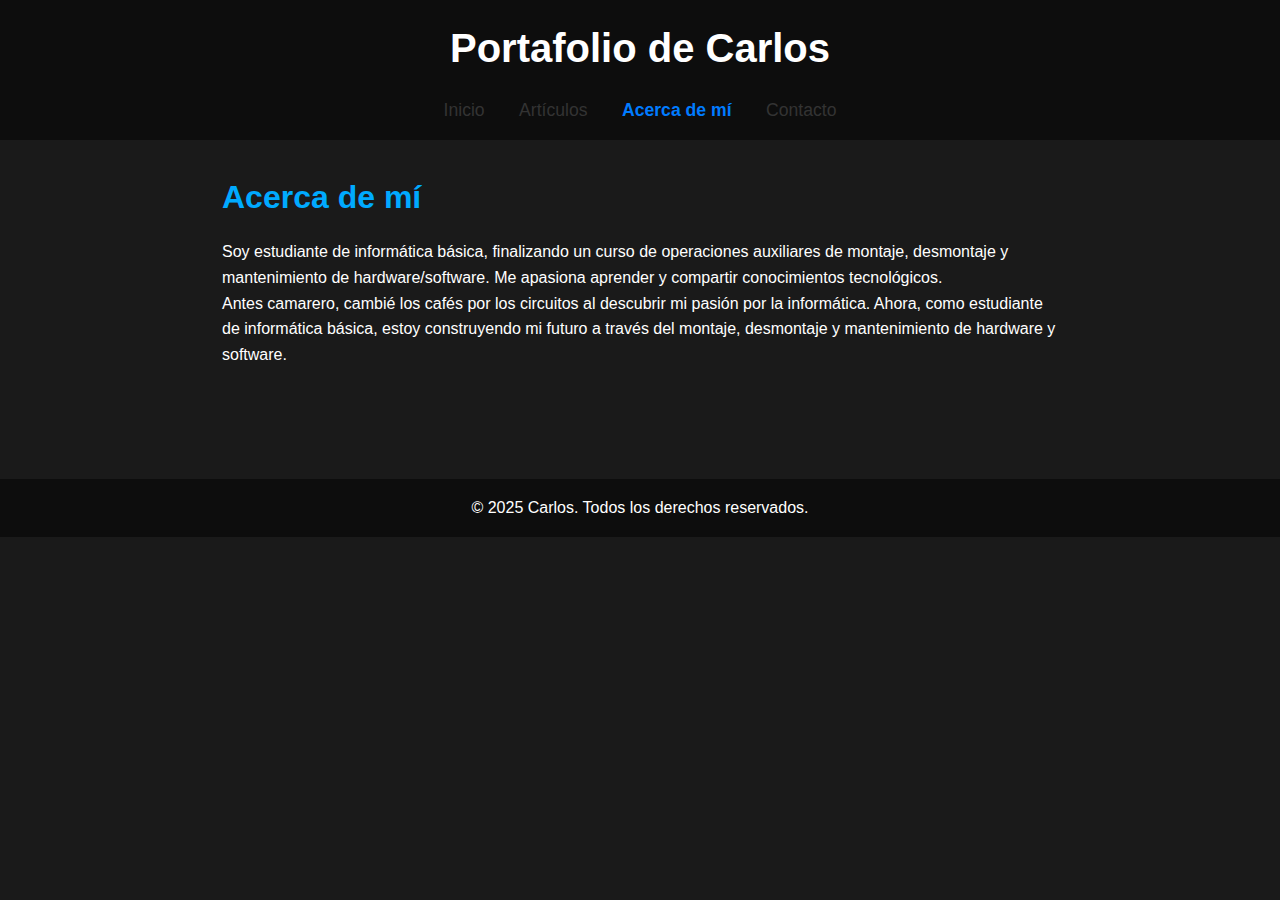
<file: acerca.html>
<!DOCTYPE html>
<html lang="es">
<head>
    <meta charset="UTF-8">
    <meta name="viewport" content="width=device-width, initial-scale=1.0">
    <title>Portafolio de Carlos - Acerca de mí</title>
    <link rel="stylesheet" href="styles.css">
</head>
<body>
    <header>
        <h1>Portafolio de Carlos</h1>
        <nav>
            <a href="index.html">Inicio</a>
            <a href="articulos.html">Artículos</a>
            <a href="acerca.html">Acerca de mí</a>
            <a href="contacto.html">Contacto</a>
        </nav>
    </header>
    <main>
        <section id="acerca">
            <h2>Acerca de mí</h2>
            <p>Soy estudiante de informática básica, finalizando un curso de operaciones auxiliares de montaje, desmontaje y mantenimiento de hardware/software. Me apasiona aprender y compartir conocimientos tecnológicos.</p>
            <p>Antes camarero, cambié los cafés por los circuitos al descubrir mi pasión por la informática. Ahora, como estudiante de informática básica, estoy construyendo mi futuro a través del montaje, desmontaje y mantenimiento de hardware y software.</p>
        </section>
    </main>
    <footer>
        <p>© 2025 Carlos. Todos los derechos reservados.</p>
    </footer>
    <script src="script.js"></script>
</body>
</html>
</file>
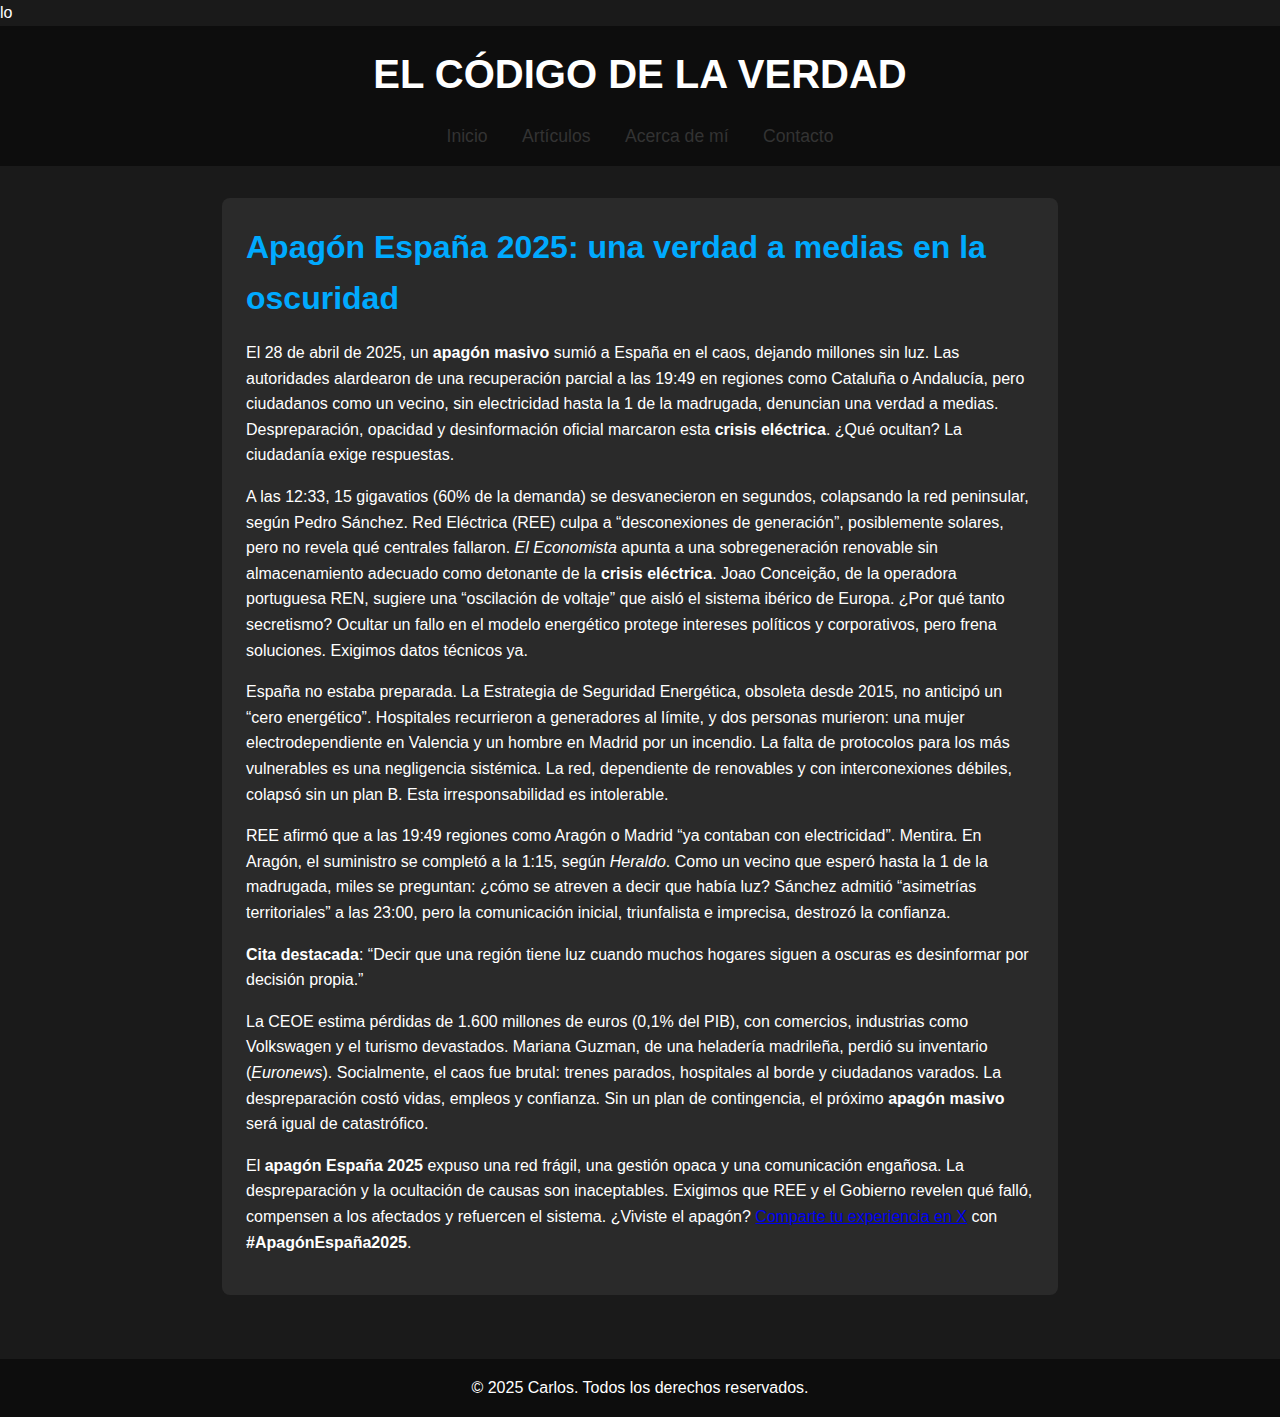
<file: apagon-espana-2025.html>
lo<!DOCTYPE html>
<html lang="es">
<head>
    <meta charset="UTF-8">
    <meta name="viewport" content="width=device-width, initial-scale=1.0">
    <link rel="stylesheet" href="styles.css">
</head>
<body>
    <header>
        <title>-CDV-</title>
        <h1>EL CÓDIGO DE LA VERDAD</h1>
        <nav>
            <a href="index.html">Inicio</a>
            <a href="articulos.html">Artículos</a>
            <a href="acerca.html">Acerca de mí</a>
            <a href="contacto.html">Contacto</a>
        </nav>
    </header>
    <main>
        <article>
            <h2>Apagón España 2025: una verdad a medias en la oscuridad</h2>
            <p>El 28 de abril de 2025, un <strong>apagón masivo</strong> sumió a España en el caos, dejando millones sin luz. Las autoridades alardearon de una recuperación parcial a las 19:49 en regiones como Cataluña o Andalucía, pero ciudadanos como un vecino, sin electricidad hasta la 1 de la madrugada, denuncian una verdad a medias. Despreparación, opacidad y desinformación oficial marcaron esta <strong>crisis eléctrica</strong>. ¿Qué ocultan? La ciudadanía exige respuestas.</p>
            <p>A las 12:33, 15 gigavatios (60% de la demanda) se desvanecieron en segundos, colapsando la red peninsular, según Pedro Sánchez. Red Eléctrica (REE) culpa a “desconexiones de generación”, posiblemente solares, pero no revela qué centrales fallaron. <em>El Economista</em> apunta a una sobregeneración renovable sin almacenamiento adecuado como detonante de la <strong>crisis eléctrica</strong>. Joao Conceição, de la operadora portuguesa REN, sugiere una “oscilación de voltaje” que aisló el sistema ibérico de Europa. ¿Por qué tanto secretismo? Ocultar un fallo en el modelo energético protege intereses políticos y corporativos, pero frena soluciones. Exigimos datos técnicos ya.</p>
            <p>España no estaba preparada. La Estrategia de Seguridad Energética, obsoleta desde 2015, no anticipó un “cero energético”. Hospitales recurrieron a generadores al límite, y dos personas murieron: una mujer electrodependiente en Valencia y un hombre en Madrid por un incendio. La falta de protocolos para los más vulnerables es una negligencia sistémica. La red, dependiente de renovables y con interconexiones débiles, colapsó sin un plan B. Esta irresponsabilidad es intolerable.</p>
            <p>REE afirmó que a las 19:49 regiones como Aragón o Madrid “ya contaban con electricidad”. Mentira. En Aragón, el suministro se completó a la 1:15, según <em>Heraldo</em>. Como un vecino que esperó hasta la 1 de la madrugada, miles se preguntan: ¿cómo se atreven a decir que había luz? Sánchez admitió “asimetrías territoriales” a las 23:00, pero la comunicación inicial, triunfalista e imprecisa, destrozó la confianza.</p>
            <blockquote>
                <p><strong>Cita destacada</strong>: “Decir que una región tiene luz cuando muchos hogares siguen a oscuras es desinformar por decisión propia.”</p>
            </blockquote>
            <p>La CEOE estima pérdidas de 1.600 millones de euros (0,1% del PIB), con comercios, industrias como Volkswagen y el turismo devastados. Mariana Guzman, de una heladería madrileña, perdió su inventario (<em>Euronews</em>). Socialmente, el caos fue brutal: trenes parados, hospitales al borde y ciudadanos varados. La despreparación costó vidas, empleos y confianza. Sin un plan de contingencia, el próximo <strong>apagón masivo</strong> será igual de catastrófico.</p>
            <p>El <strong>apagón España 2025</strong> expuso una red frágil, una gestión opaca y una comunicación engañosa. La despreparación y la ocultación de causas son inaceptables. Exigimos que REE y el Gobierno revelen qué falló, compensen a los afectados y refuercen el sistema. ¿Viviste el apagón? 

<a href="https://x.com/intent/tweet?text=Mi%20experiencia%20con%20el%20apagón%20España%202025:%20&hashtags=ApagónEspaña2025">Comparte tu experiencia en X</a> con <strong>#ApagónEspaña2025</strong>.</p>
        </article>
    </main>
    <footer>
        <p>© 2025 Carlos. Todos los derechos reservados.</p>
    </footer>
    <script src="script.js"></script>
</body>
</html>
</file>
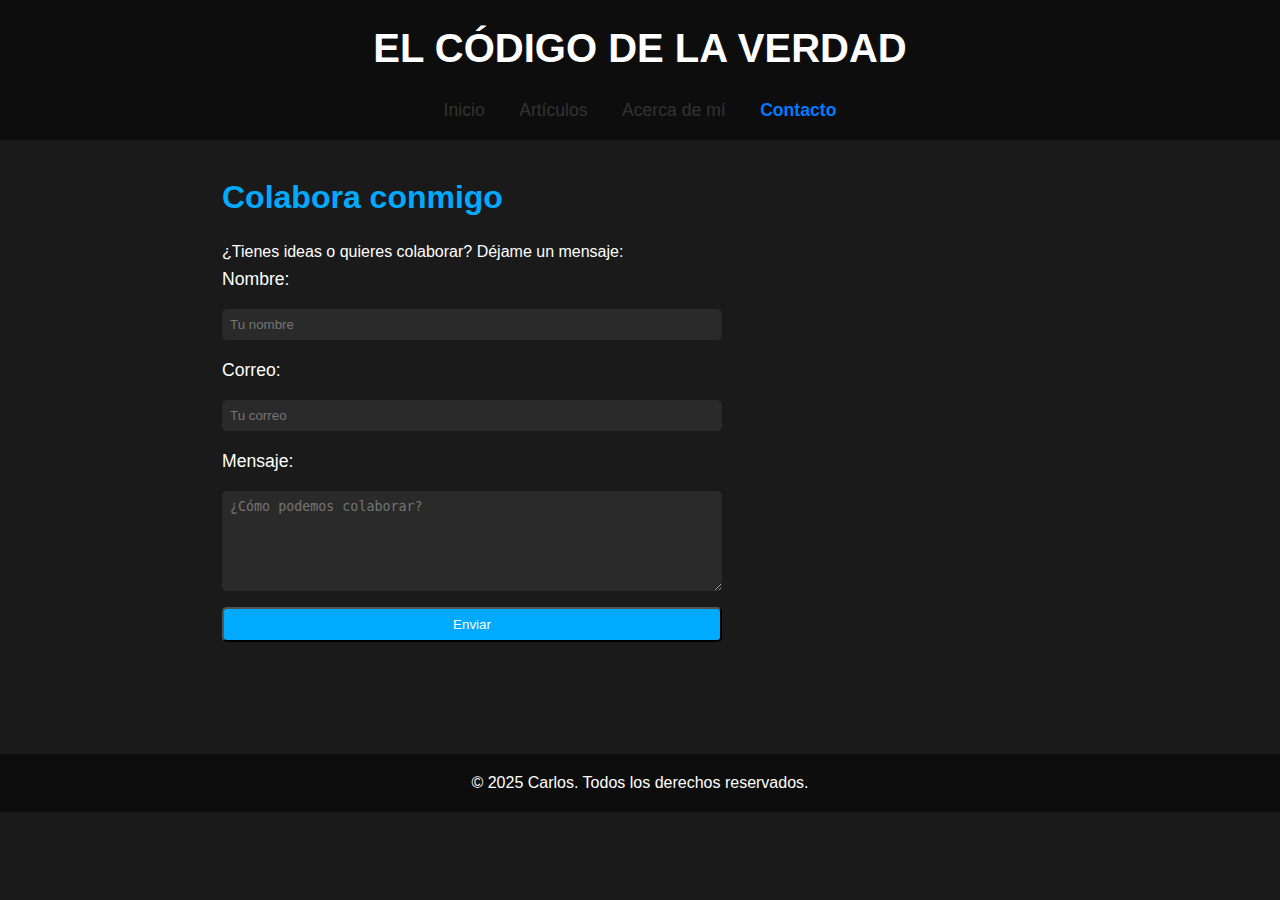
<file: contacto.html>
<!DOCTYPE html>
<html lang="es">
<head>
    <meta charset="UTF-8">
    <meta name="viewport" content="width=device-width, initial-scale=1.0">
    <link rel="stylesheet" href="styles.css">
</head>
<body>
    <header>
        <title>-CDV-</title>
        <h1>EL CÓDIGO DE LA VERDAD</h1>
        <nav>
            <a href="index.html">Inicio</a>
            <a href="articulos.html">Artículos</a>
            <a href="acerca.html">Acerca de mí</a>
            <a href="contacto.html" class="active">Contacto</a>
        </nav>
    </header>
    <main>
        <section id="contacto">
            <h2>Colabora conmigo</h2>
            <p>¿Tienes ideas o quieres colaborar? Déjame un mensaje:</p>
            <form id="colaboracion-form">
                <label for="nombre">Nombre:</label>
                <input type="text" id="nombre" placeholder="Tu nombre" required>
                <label for="email">Correo:</label>
                <input type="email" id="email" placeholder="Tu correo" required>
                <label for="mensaje">Mensaje:</label>
                <textarea id="mensaje" placeholder="¿Cómo podemos colaborar?" required></textarea>
                <button type="submit" class="btn">Enviar</button>
            </form>
        </section>
    </main>
    <footer>
        <p>© 2025 Carlos. Todos los derechos reservados.</p>
    </footer>
    <script src="script.js"></script>
</body>
</html>
</file>
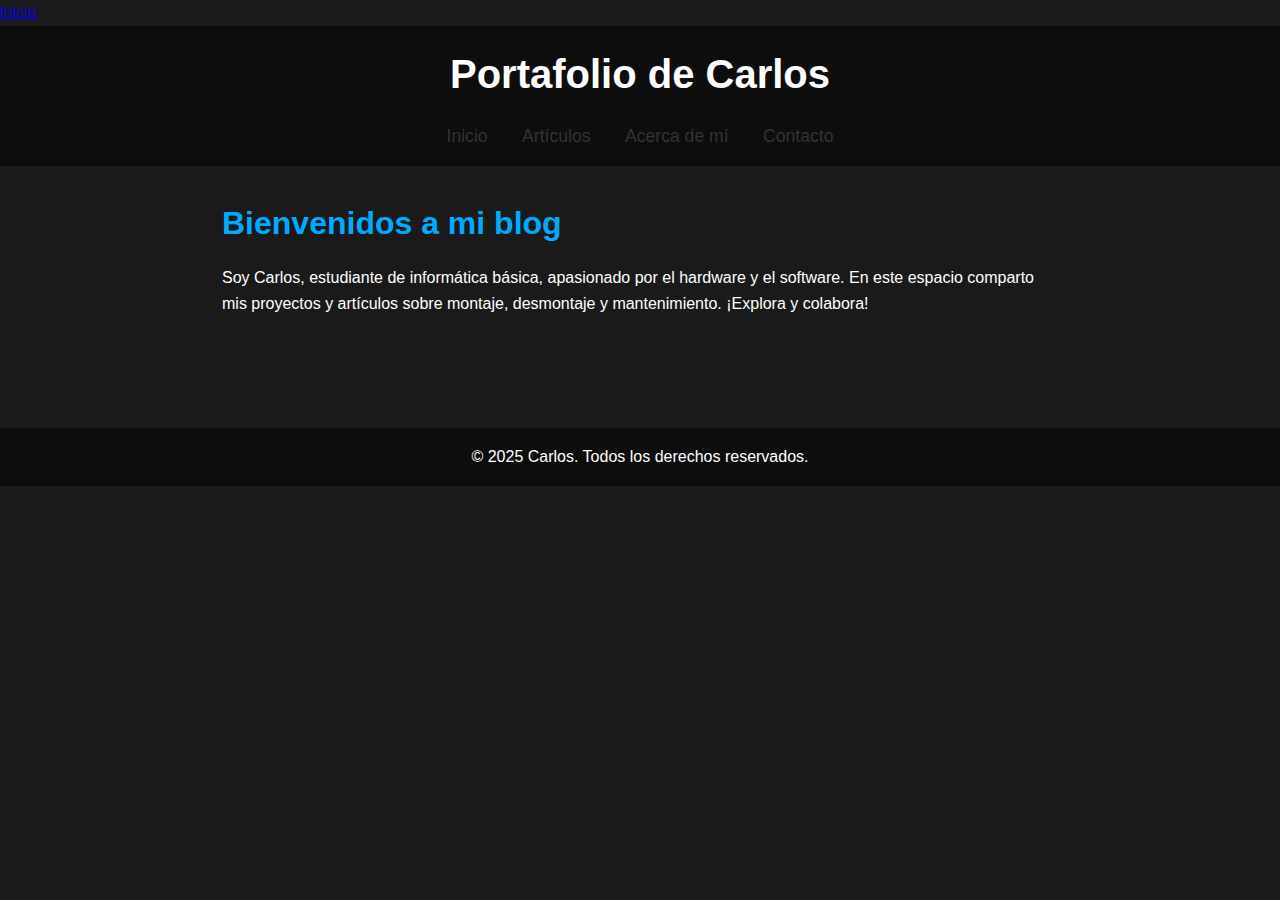
<file: inicio.html>
<!DOCTYPE html>
<html lang="es">
<head>
<a href="inicio.html" class="active">Inicio</a>
    <meta charset="UTF-8">
    <meta name="viewport" content="width=device-width, initial-scale=1.0">
    <title>Portafolio de Carlos - Inicio</title>
    <link rel="stylesheet" href="styles.css">
</head>
<body>
    <header>
        <h1>Portafolio de Carlos</h1>
        <nav>
            <a href="index.html">Inicio</a>
            <a href="articulos.html">Artículos</a>
            <a href="acerca.html">Acerca de mí</a>
            <a href="contacto.html">Contacto</a>
        </nav>
    </header>
    <main>
        <section id="inicio">
            <h2>Bienvenidos a mi blog</h2>
            <p>Soy Carlos, estudiante de informática básica, apasionado por el hardware y el software. En este espacio comparto mis proyectos y artículos sobre montaje, desmontaje y mantenimiento. ¡Explora y colabora!</p>
        </section>
    </main>
    <footer>
        <p>© 2025 Carlos. Todos los derechos reservados.</p>
    </footer>
    <script src="script.js"></script>
</body>
</html>
</file>
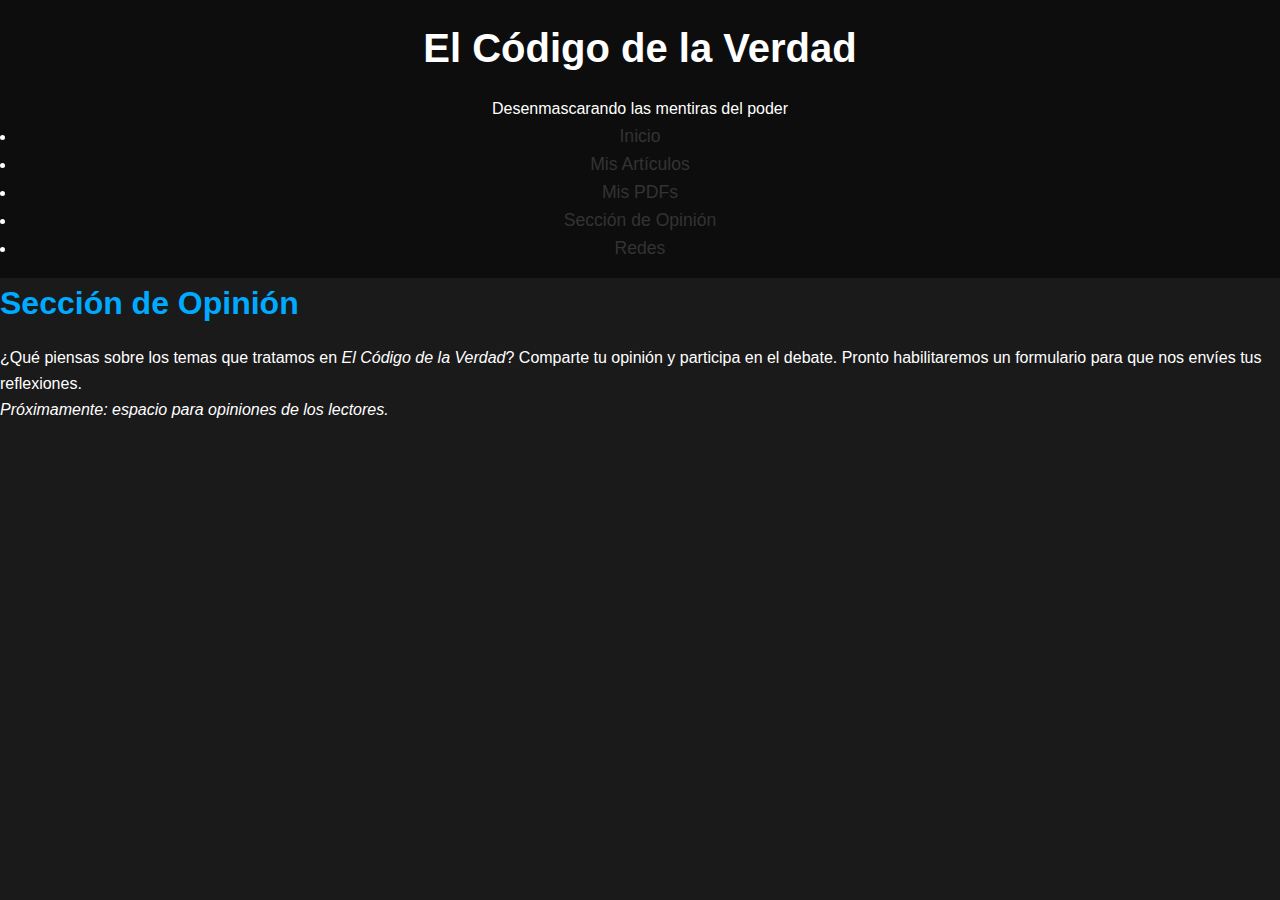
<file: opinion.html>
<!DOCTYPE html>
<html lang="es">
<head>
    <meta charset="UTF-8">
    <meta name="viewport" content="width=device-width, initial-scale=1.0">
    <meta name="keywords" content="opinión, debate, conspiraciones">
    <meta name="description" content="Sección de opinión en El Código de la Verdad. Comparte tu visión.">
    <title>El Código de la Verdad - Sección de Opinión</title>
    <link rel="stylesheet" href="styles.css">
</head>
<body>
    <header>
        <h1>El Código de la Verdad</h1>
        <p>Desenmascarando las mentiras del poder</p>
        <nav>
            <ul>
                <li><a href="index.html">Inicio</a></li>
                <li><a href="articulos.html">Mis Artículos</a></li>
                <li><a href="pdfs.html">Mis PDFs</a></li>
                <li><a href="opinion.html">Sección de Opinión</a></li>
                <li><a href="redes.html">Redes</a></li>
            </ul>
        </nav>
    </header>

    <section id="opinion">
        <h2>Sección de Opinión</h2>
        <p>¿Qué piensas sobre los temas que tratamos en <em>El Código de la Verdad</em>? Comparte tu opinión y participa en el debate. Pronto habilitaremos un formulario para que nos envíes tus reflexiones.</p>
        <p><em>Próximamente: espacio para opiniones de los lectores.</em></p>
    </section>
</body>
</html>
</file>
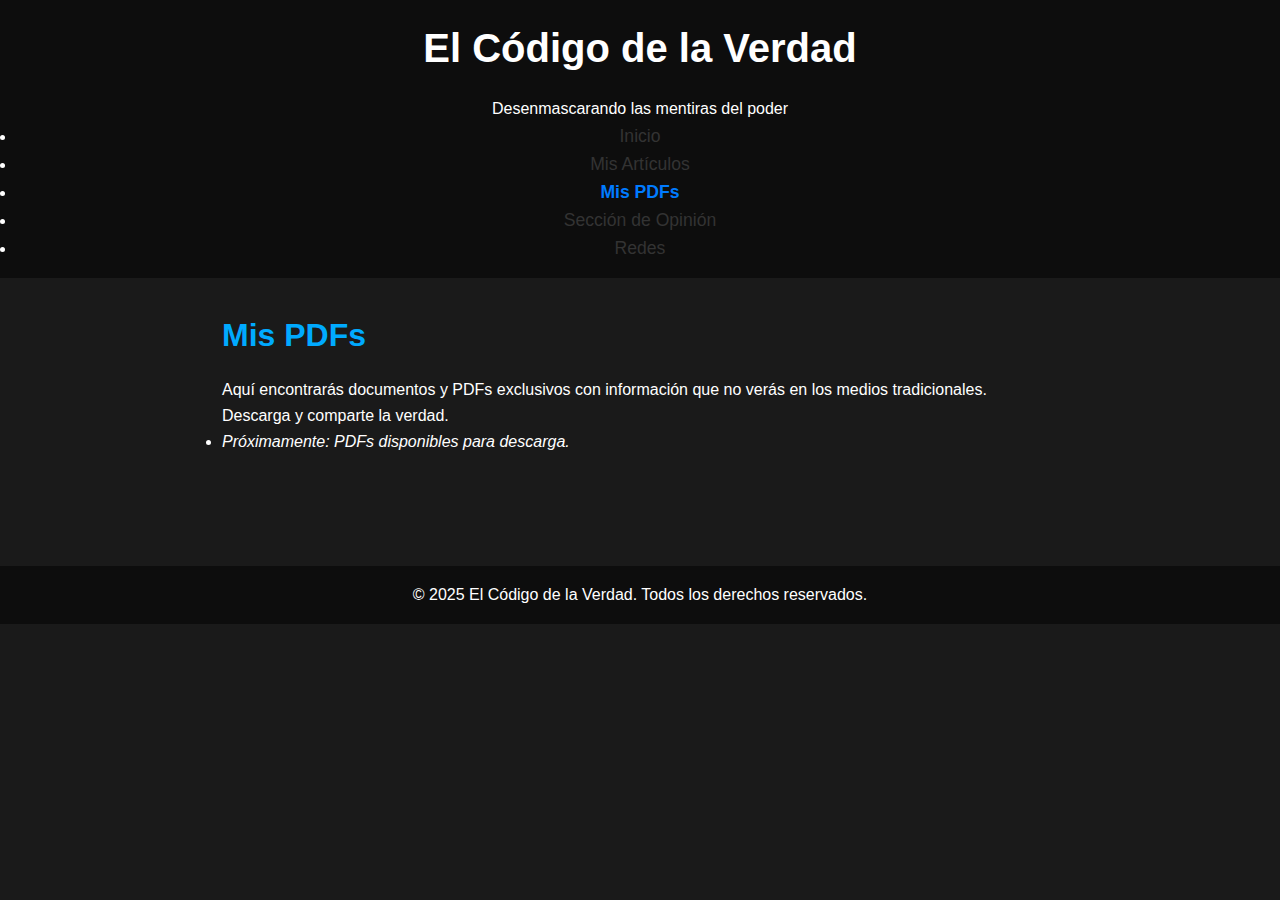
<file: pdfs.html>
<!DOCTYPE html>
<html lang="es">
<head>
    
    <meta charset="UTF-8">
    <meta name="viewport" content="width=device-width, initial-scale=1.0">
    <meta name="keywords" content="pdfs, documentos, conspiraciones">
    <meta name="description" content="Documentos y PDFs exclusivos en El Código de la Verdad.">
    <title>El Código de la Verdad - Mis PDFs</title>
    <link rel="stylesheet" href="styles.css">
</head>
<body>
    <header>
        <h1>El Código de la Verdad</h1>
        <p>Desenmascarando las mentiras del poder</p>
        <nav>
            <ul>
                <li><a href="index.html">Inicio</a></li>
                <li><a href="articulos.html">Mis Artículos</a></li>
                <li><a href="pdfs.html" class="active">Mis PDFs</a></li>
                <li><a href="opinion.html">Sección de Opinión</a></li>
                <li><a href="redes.html">Redes</a></li>
            </ul>
        </nav>
    </header>
    <main>
        <section id="pdfs">
            <h2>Mis PDFs</h2>
            <p>Aquí encontrarás documentos y PDFs exclusivos con información que no verás en los medios tradicionales. Descarga y comparte la verdad.</p>
            <ul>
                <li><em>Próximamente: PDFs disponibles para descarga.</em></li>
            </ul>
        </section>
    </main>
    <footer>
        <p>© 2025 El Código de la Verdad. Todos los derechos reservados.</p>
    </footer>
    <script src="script.js"></script>
</body>
</html>
</file>
<file: styles.css>
* {
    margin: 0;
    padding: 0;
    box-sizing: border-box;
}

body {
    font-family: 'Arial', sans-serif;
    background-color: #1a1a1a;
    color: #ffffff;
    line-height: 1.6;
}

header {
    background-color: #0d0d0d;
    padding: 1rem;
    text-align: center;
}

header h1 {
    font-size: 2.5rem;
    margin-bottom: 1rem;
}

nav a {
    color: #00aaff;
    text-decoration: none;
    margin: 0 1rem;
    font-size: 1.1rem;
}

nav a:hover {
    color: #ffffff;
}

main {
    max-width: 900px;
    margin: 0 auto;
    padding: 2rem;
}

section {
    margin-bottom: 3rem;
}

h2 {
    font-size: 2rem;
    margin-bottom: 1rem;
    color: #00aaff;
}

.articulos-grid {
    display: grid;
    grid-template-columns: repeat(auto-fit, minmax(250px, 1fr));
    gap: 1.5rem;
}

article {
    background-color: #2a2a2a;
    padding: 1.5rem;
    border-radius: 8px;
    transition: transform 0.3s;
}

article:hover {
    transform: translateY(-5px);
}

article h3 {
    font-size: 1.5rem;
    margin-bottom: 0.5rem;
}

.article-img {
    max-width: 100%;
    height: auto;
    border-radius: 5px;
    margin-bottom: 1rem;
}

article p {
    margin-bottom: 1rem;
}

.btn {
    display: inline-block;
    padding: 0.5rem 1rem;
    background-color: #00aaff;
    color: #ffffff;
    text-decoration: none;
    border-radius: 5px;
}

.btn:hover {
    background-color: #0088cc;
}

form {
    display: flex;
    flex-direction: column;
    gap: 1rem;
    max-width: 500px;
}

label {
    font-size: 1.1rem;
}

input, textarea {
    padding: 0.5rem;
    border: none;
    border-radius: 5px;
    background-color: #2a2a2a;
    color: #ffffff;
}

textarea {
    resize: vertical;
    min-height: 100px;
}

footer {
    text-align: center;
    padding: 1rem;
    background-color: #0d0d0d;
    margin-top: 2rem;
}

@media (max-width: 600px) {
    header h1 {
        font-size: 2rem;
    }
    nav a {
        display: block;
        margin: 0.5rem 0;
    }
}
nav a {
    text-decoration: none;
    margin: 0 15px;
    color: #333;
}
nav a:hover {
    color: #007bff;
}
nav a.active {
    font-weight: bold;
    color: #007bff;
}
</file>
